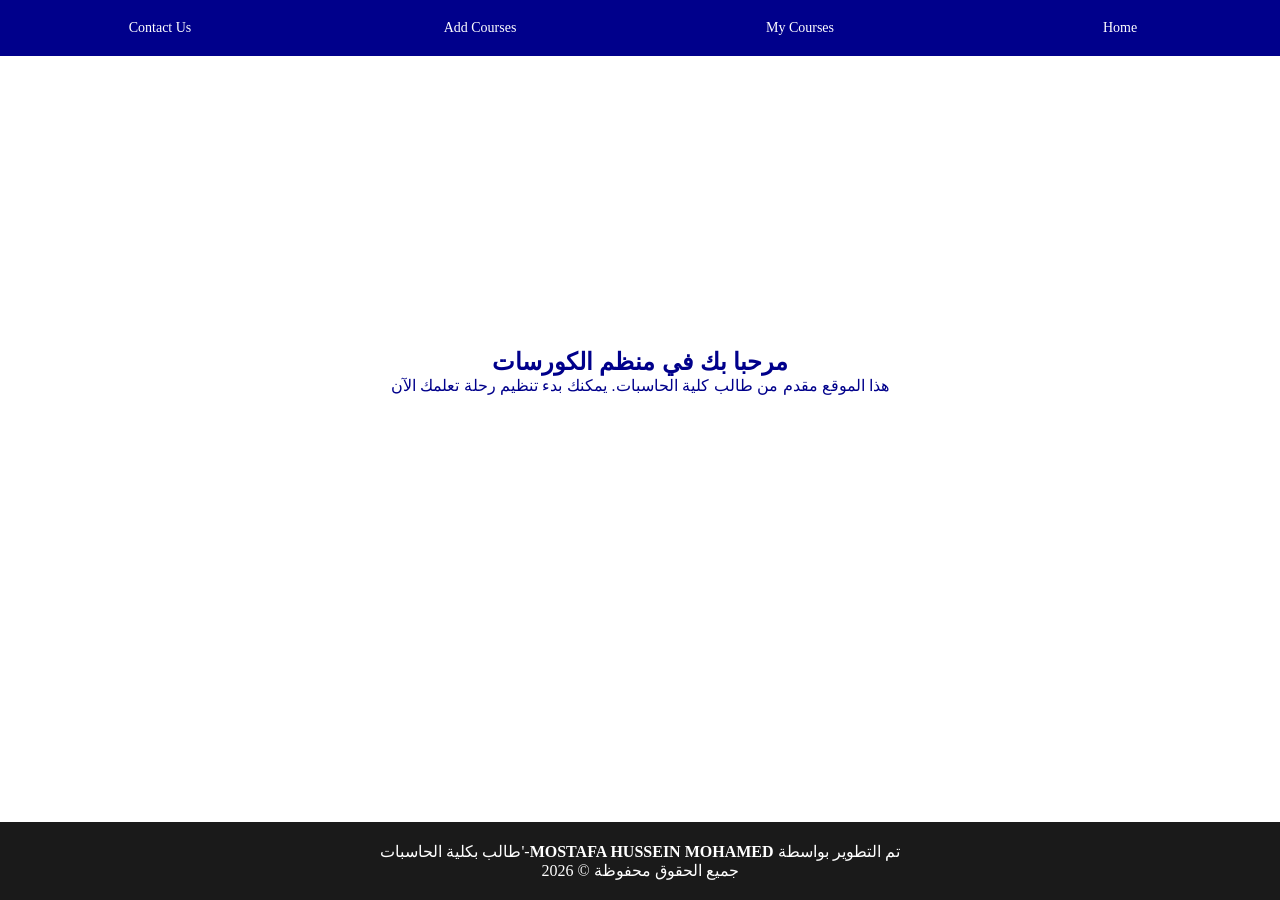
<file: index.html>
<!DOCTYPE html>
<html lang="en">

<head>
    <meta charset="UTF-8">
    <meta name="viewport" content="width=device-width, initial-scale=1.0">
    <title>Personal Course Oraganizer</title>
    <link rel="stylesheet" href="task.css">
</head>

<body>
    <nav>
        <ul>
            <li><a href="index.html">Home</a></li>
            <li><a href="courses.html">My Courses</a></li>
            <li><a href="add_courses.html">Add Courses</a></li>
            <li><a href="contact.html">Contact Us</a></li>
        </ul>
    </nav>
    <main>
        <section class="home22">
            <h1>مرحبا بك في منظم الكورسات</h1>
            <p>هذا الموقع مقدم من طالب كلية الحاسبات. يمكنك بدء تنظيم رحلة تعلمك الآن</p>

        </section>
    </main>

    <footer>
        <p>تم التطوير بواسطة <strong>MOSTAFA HUSSEIN MOHAMED</strong>-'طالب بكلية الحاسبات</p>
        <p>جميع الحقوق محفوظة &copy; 2026</p>
    </footer>
</body>

</html>
</file>
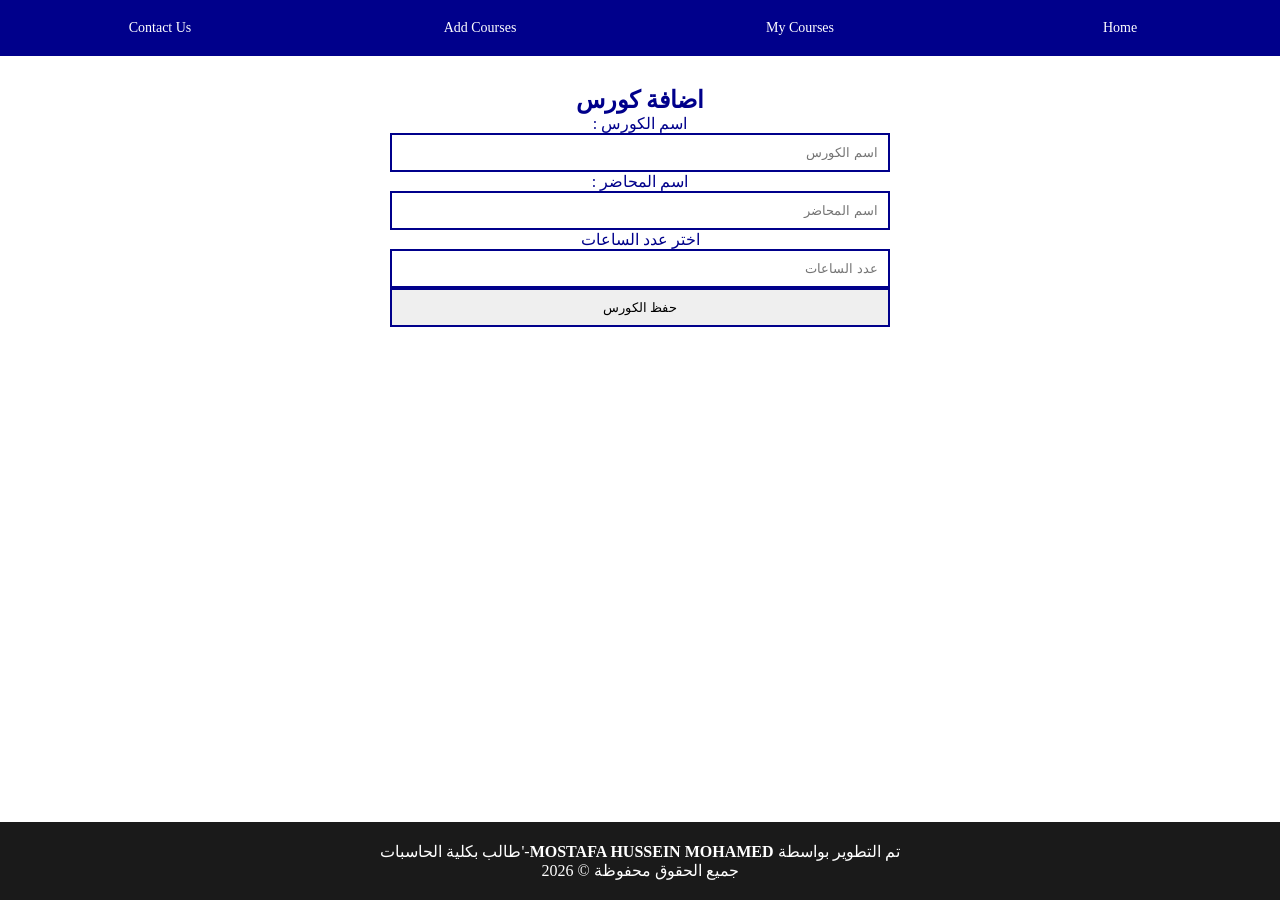
<file: add_courses.html>
<!DOCTYPE html>
<html lang="en">
<head>
    <meta charset="UTF-8">
    <meta name="viewport" content="width=device-width, initial-scale=1.0">
    <title>Personal Course Oraganizer</title>
    <link rel="stylesheet" href="task.css">
</head>
<body>
    <nav>
        <ul>
            <li><a href="index.html">Home</a></li>
            <li><a href="courses.html">My Courses</a></li>
            <li><a href="add_courses.html">Add Courses</a></li>
            <li><a href="contact.html">Contact Us</a></li>
        </ul>
    </nav>

    <main>
        <section class="contact-section">
            <h1>اضافة كورس</h1>
             <form class="contact-form">

                <label for="course-name">اسم الكورس :</label>
                <input type="text" id="course-name" placeholder="اسم الكورس" required>

                <label for="instructore-name">اسم المحاضر :</label>
                <input type="text" id="instructore-name" placeholder="اسم المحاضر" required>
                 
                 <label for="course-hours">اختر عدد الساعات</label>
                 <input  type="number" id="course-hours" placeholder="عدد الساعات" required>

                 <button type="submit">حفظ الكورس</button>

             </form>
      
        </section>
    </main>


    <footer>
        <p>تم التطوير بواسطة <strong>MOSTAFA HUSSEIN MOHAMED</strong>-'طالب بكلية الحاسبات</p>
        <p>جميع الحقوق محفوظة &copy; 2026</p>
    </footer>

</body>
</html>
</file>
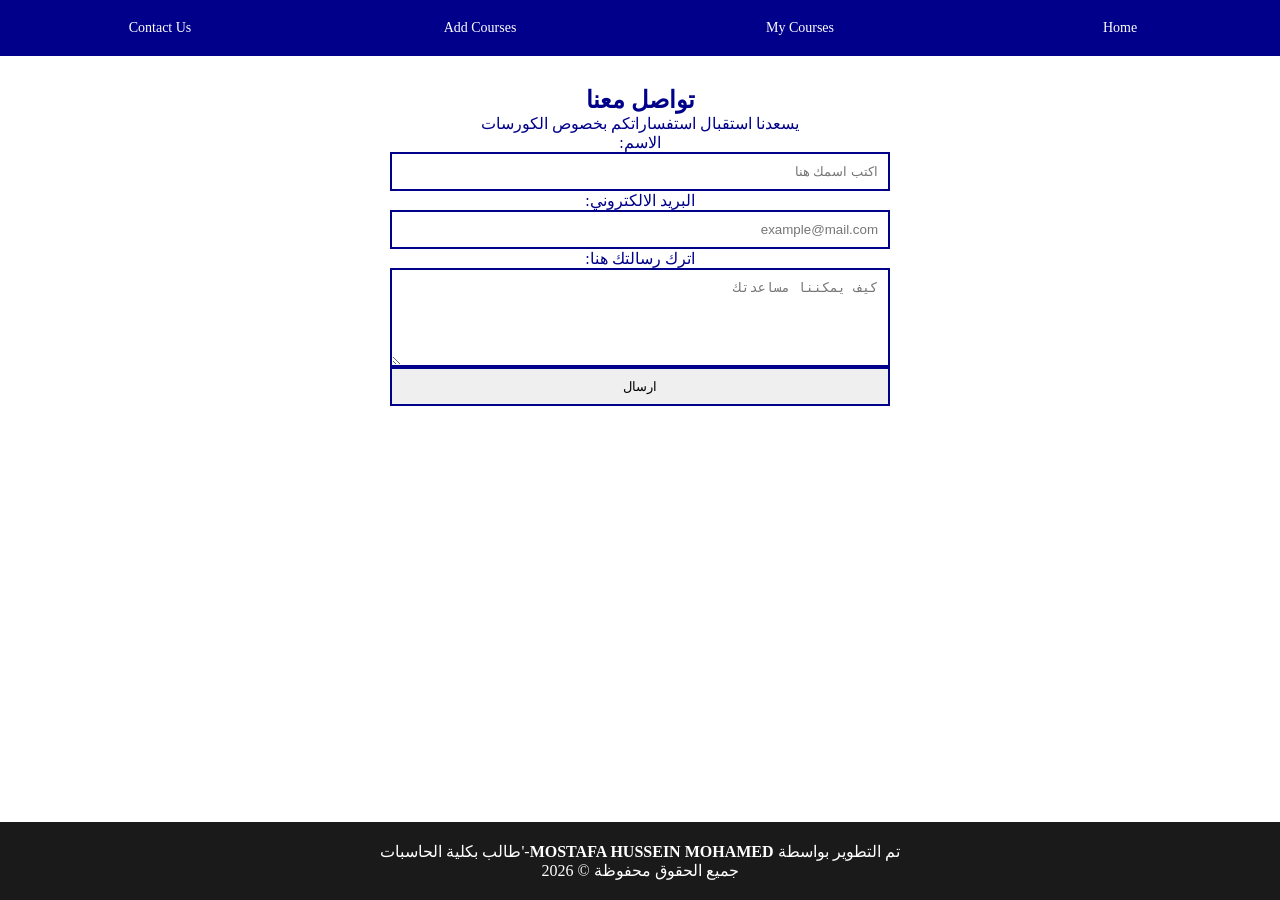
<file: contact.html>
<!DOCTYPE html>
<html lang="en">
<head>
    <meta charset="UTF-8">
    <meta name="viewport" content="width=device-width, initial-scale=1.0">
    <title>Personal Course Oraganizer</title>
    <link rel="stylesheet" href="task.css">
</head>
<body>
    <nav>
        <ul>
            <li><a href="index.html">Home</a></li>
            <li><a href="courses.html">My Courses</a></li>
            <li><a href="add_courses.html">Add Courses</a></li>
            <li><a href="contact.html">Contact Us</a></li>
        </ul>
    </nav>
    <main>
        <section class="contact-section">
            <h1>تواصل معنا</h1>
            <p>يسعدنا استقبال استفساراتكم بخصوص الكورسات</p>
             <form class="contact-form">

                <label for="user-name">الاسم:</label>
                <input type="text" id="user-name" placeholder="اكتب اسمك هنا " required>

                <label for="user-email">البريد الالكتروني:</label>
                <input type="email" id="user-email" placeholder="example@mail.com" required>
                 
                 <label for="message">اترك رسالتك هنا: </label>
                 <textarea rows="5" id="message" placeholder="كيف يمكننا مساعدتك " required ></textarea>

                 <button type="submit">ارسال</button>

             </form>
      
        </section>
    </main>

    <footer>
        <p>تم التطوير بواسطة <strong>MOSTAFA HUSSEIN MOHAMED</strong>-'طالب بكلية الحاسبات</p>
        <p>جميع الحقوق محفوظة &copy; 2026</p>
    </footer>

</body>
</html>
</file>
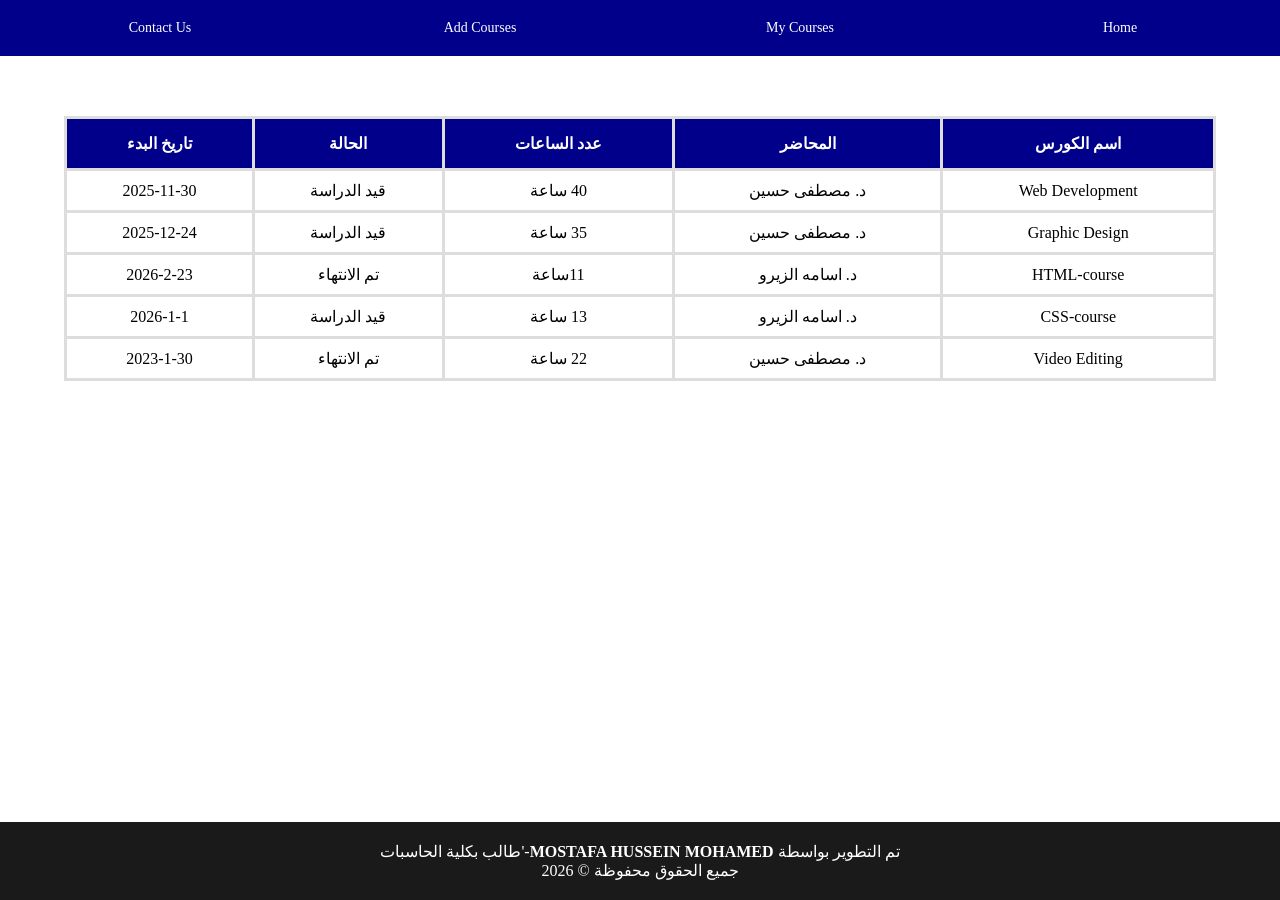
<file: courses.html>
<!DOCTYPE html>
<html lang="en">

<head>
    <meta charset="UTF-8">
    <meta name="viewport" content="width=device-width, initial-scale=1.0">
    <title>Personal Course Oraganizer</title>
    <link rel="stylesheet" href="task.css">
</head>

<body>
    <nav>
        <ul>
            <li><a href="index.html">Home</a></li>
            <li><a href="courses.html">My Courses</a></li>
            <li><a href="add_courses.html">Add Courses</a></li>
            <li><a href="contact.html">Contact Us</a></li>
        </ul>
    </nav>

    <main>
        <table>
            <thead>
                <tr>
                    <th>اسم الكورس</th>
                    <th>المحاضر</th>
                    <th>عدد الساعات</th>
                    <th>الحالة</th>
                    <th>تاريخ البدء</th>
                </tr>
            </thead>
            <tbody>
                <tr>
                    <td>Web Development</td>
                    <td>د. مصطفى حسين</td>
                    <td>40 ساعة</td>
                    <td>قيد الدراسة </td>
                    <td>2025-11-30</td>
                </tr>
                <tr>
                    <td>Graphic Design</td>
                    <td>د. مصطفى حسين</td>
                    <td>35 ساعة</td>
                    <td>قيد الدراسة </td>
                    <td>2025-12-24</td>
                </tr>
                <tr>
                    <td>HTML-course</td>
                    <td>د. اسامه الزيرو</td>
                    <td>11ساعة</td>
                    <td>تم الانتهاء</td>
                    <td>2026-2-23</td>
                </tr>
                <tr>
                    <td>CSS-course</td>
                    <td> د. اسامه الزيرو</td>
                    <td>13 ساعة</td>
                    <td>قيد الدراسة </td>
                    <td>2026-1-1</td>
                </tr>
                <tr>
                    <td>Video Editing</td>
                    <td>د. مصطفى حسين</td>
                    <td>22 ساعة</td>
                    <td>تم الانتهاء</td>
                    <td>2023-1-30</td>
                </tr>
            </tbody>
        </table>
    </main>




    <footer>
        <p>تم التطوير بواسطة <strong>MOSTAFA HUSSEIN MOHAMED</strong>-'طالب بكلية الحاسبات</p>
        <p>جميع الحقوق محفوظة &copy; 2026</p>
    </footer>
</body>

</html>
</file>
<file: task.css>
* {
    padding: 0;
    margin: 0;
    box-sizing: border-box;
 }

nav ul {
    list-style: none;
    display: flex;
    justify-content: space-around;
    width: 100%;
}
nav ul li {
    flex: 1;
    background-color: darkblue;
    text-align: center;
    border: 5px;
    width: 25%;
    display: block;
}

nav ul li a {
    color: white;
    display: block;
    text-decoration: none;
    padding: 20px 5px;
    font-size: 14px;
}

nav ul li a:hover{
    color: rgb(150, 150, 13);
    background-color:blue; 
    transition: 0.3s;
}






.home22{
    font-family: 'Segoe UI', Tahoma, Geneva, Verdana, sans-serif;
    color: darkblue;
    display: flex;
    flex-direction: column;
    justify-content: center;
    align-items: center;
    min-height: 70vh;
    text-align: center;
    width: 100%;
    padding: 20px;
    box-sizing: border-box;
}



footer{
    background-color: #1a1a1a;
    color: white;
    text-align: center;
    padding:20px 0 ;
    margin-top: 50px;
    width: 100%;
    direction: rtl;
    box-sizing: border-box;
}


form {
    display: flex;
    flex-direction: column;
    max-width: 500px;
    margin: auto;
}
form input, form textarea, form button {
    padding: 10px;
    border: 2px solid darkblue;
    padding: 10px;
}
.contact-form button:hover{
    background-color:darkblue ;
    color: white;
}

.contact-section{
    text-align: center;
    color: darkblue;
    margin-top: 30px;
}



table{
    border: 3px solid darkblue;
    width: 90%;
    margin: auto;
    border-collapse: collapse;
    direction: rtl;
    margin-top: 60px;
}

th {
    border:3px solid #ddd;
    background-color: darkblue;
    color: white;
    padding: 15px;
}

td{
    padding: 10px;
    border: 3px solid #ddd;
    text-align: center;
}

body
{
    display: flex;
    flex-direction: column;
    min-height: 100vh;
    margin: 0;
    direction: rtl;
    width: 100%;
    overflow-x: hidden;
}

main{
    flex: 1;
}
</file>
